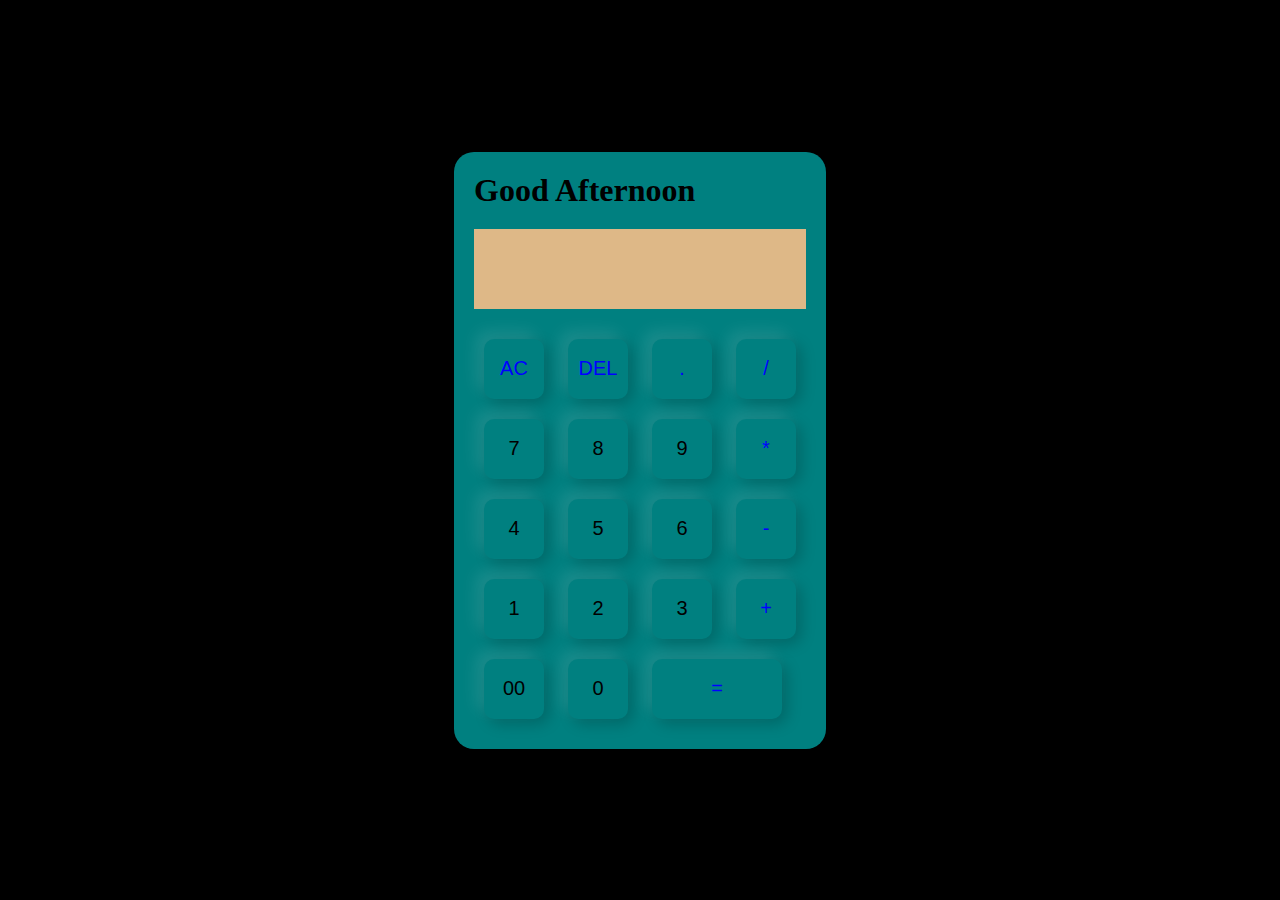
<file: index.html>
<html lang="en">

<head>
   <meta charset="UTF-8">
   <meta http-equiv="X-UA-Compatible" content="IE=edge">
   <meta name="viewport" content="width=device-width, initial-scale=1.0">
   <title>\Calculator</title>
   <link rel="stylesheet" href="calculator.css">
</head>

<body>
   <div class="container">
      <div class="calculator">
         <form method="post">
            <h1 id="Time"></h1>
            <div class="display">
               <input type="text" name="display">
            </div>
            <div>
               <input type="button" value="AC" onclick="display.value = '' " class="operator">
               <input type="button" value="DEL" onclick="display.value = display.value.toString().slice(0,-1)"
                  class="operator">
               <input type="button" value="." onclick="display.value += '.' " class="operator">
               <input type="button" value="/" onclick="display.value += '/' " class="operator">
            </div>
            <div>
               <input type="button" value="7" onclick="display.value += '7' ">
               <input type="button" value="8" onclick="display.value += '8' ">
               <input type="button" value="9" onclick="display.value += '9' ">
               <input type="button" value="*" onclick="display.value += '*' " class="operator">
            </div>
            <div>
               <input type="button" value="4" onclick="display.value += '4' ">
               <input type="button" value="5" onclick="display.value += '5' ">
               <input type="button" value="6" onclick="display.value += '6' ">
               <input type="button" value="-" onclick="display.value += '-' " class="operator">
            </div>
            <div>
               <input type="button" value="1" onclick="display.value += '1' ">
               <input type="button" value="2" onclick="display.value += '2' ">
               <input type="button" value="3" onclick="display.value += '3' ">
               <input type="button" value="+" onclick="display.value += '+' " class="operator">
            </div>
            <div>
               <input type="button" value="00" onclick="display.value += '00' ">
               <input type="button" value="0" onclick="display.value += '0' ">
               <!-- <input type="button" value="OFF" onclick="display.value = '' " id="off"> -->
               <input type="button" value="=" onclick="display.value = eval(display.value)" id="equalTo"
                  class="equal operator">
            </div>
         </form>
      </div>
   </div>
   <script>
      const date = new Date();
      let time = new Date();
      if (time < 24) {
         document.getElementById('Time').innerHTML = 'Good Morning';
      } else {
         document.getElementById('Time').innerHTML = 'Good Afternoon';
      }
   </script>
</body>

</html>
</file>
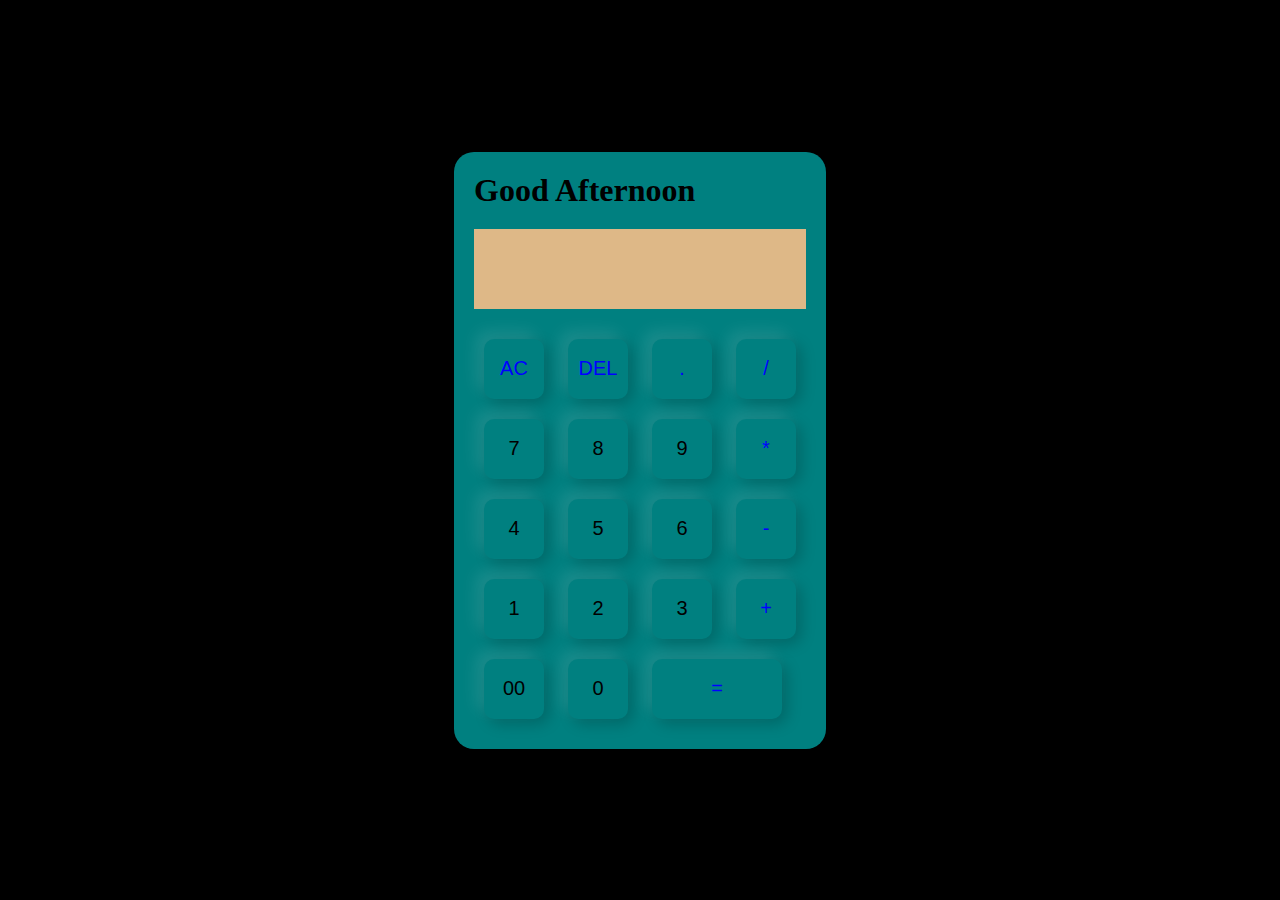
<file: calculator.html>
<html lang="en">

<head>
   <meta charset="UTF-8">
   <meta http-equiv="X-UA-Compatible" content="IE=edge">
   <meta name="viewport" content="width=device-width, initial-scale=1.0">
   <title>\Calculator</title>
   <link rel="stylesheet" href="calculator.css">
</head>

<body>
   <div class="container">
      <div class="calculator">
         <form method="post">
            <h1 id="Time"></h1>
            <div class="display">
               <input type="text" name="display">
            </div>
            <div>
               <input type="button" value="AC" onclick="display.value = '' " class="operator">
               <input type="button" value="DEL" onclick="display.value = display.value.toString().slice(0,-1)"
                  class="operator">
               <input type="button" value="." onclick="display.value += '.' " class="operator">
               <input type="button" value="/" onclick="display.value += '/' " class="operator">
            </div>
            <div>
               <input type="button" value="7" onclick="display.value += '7' ">
               <input type="button" value="8" onclick="display.value += '8' ">
               <input type="button" value="9" onclick="display.value += '9' ">
               <input type="button" value="*" onclick="display.value += '*' " class="operator">
            </div>
            <div>
               <input type="button" value="4" onclick="display.value += '4' ">
               <input type="button" value="5" onclick="display.value += '5' ">
               <input type="button" value="6" onclick="display.value += '6' ">
               <input type="button" value="-" onclick="display.value += '-' " class="operator">
            </div>
            <div>
               <input type="button" value="1" onclick="display.value += '1' ">
               <input type="button" value="2" onclick="display.value += '2' ">
               <input type="button" value="3" onclick="display.value += '3' ">
               <input type="button" value="+" onclick="display.value += '+' " class="operator">
            </div>
            <div>
               <input type="button" value="00" onclick="display.value += '00' ">
               <input type="button" value="0" onclick="display.value += '0' ">
               <!-- <input type="button" value="OFF" onclick="display.value = '' " id="off"> -->
               <input type="button" value="=" onclick="display.value = eval(display.value)" id="equalTo"
                  class="equal operator">
            </div>
         </form>
      </div>
   </div>
   <script>
      const date = new Date();
      let time = new Date();
      if (time < 24) {
         document.getElementById('Time').innerHTML = 'Good Morning';
      } else {
         document.getElementById('Time').innerHTML = 'Good Afternoon';
      }
   </script>
</body>

</html>
</file>
<file: calculator.css>
*{
   margin: 0;
   padding: 0;
   box-sizing: border-box;
   font-family: 'Poppins' sans-serif;
}
.container{
   width: 100%;
   height: 100vh;
   background-color: black;
   display: flex;
   align-items: center;
   justify-content: center;
}
.calculator{
   background: teal;
   padding: 20px;
   border-radius: 20px;
}
.calculator form input{
   border: 0;
   outline: 0;
   width: 60px;
   height: 60px;
   border-radius: 10px;
   box-shadow: -8px -8px 15px rgba(255, 255, 255, 0.1), 5px 5px 15px rgba(0, 0, 0, 0.2);
   background: transparent;
   font-size: 20px;
   color: black;
   cursor: pointer;
   margin: 10px;
}
form .display{
   display: flex;
   justify-content: flex-end;
   margin: 20px 0;
   background-color: burlywood;
}
form .display input{
   text-align: right;
   flex: 1;
   font-size: 45px;
   box-shadow: none;
}
form input.operator{
   color: blue;
}
#off{
   color: white;
   background-color: red;
}
#equalTo{
   width: 130px;
}
</file>
